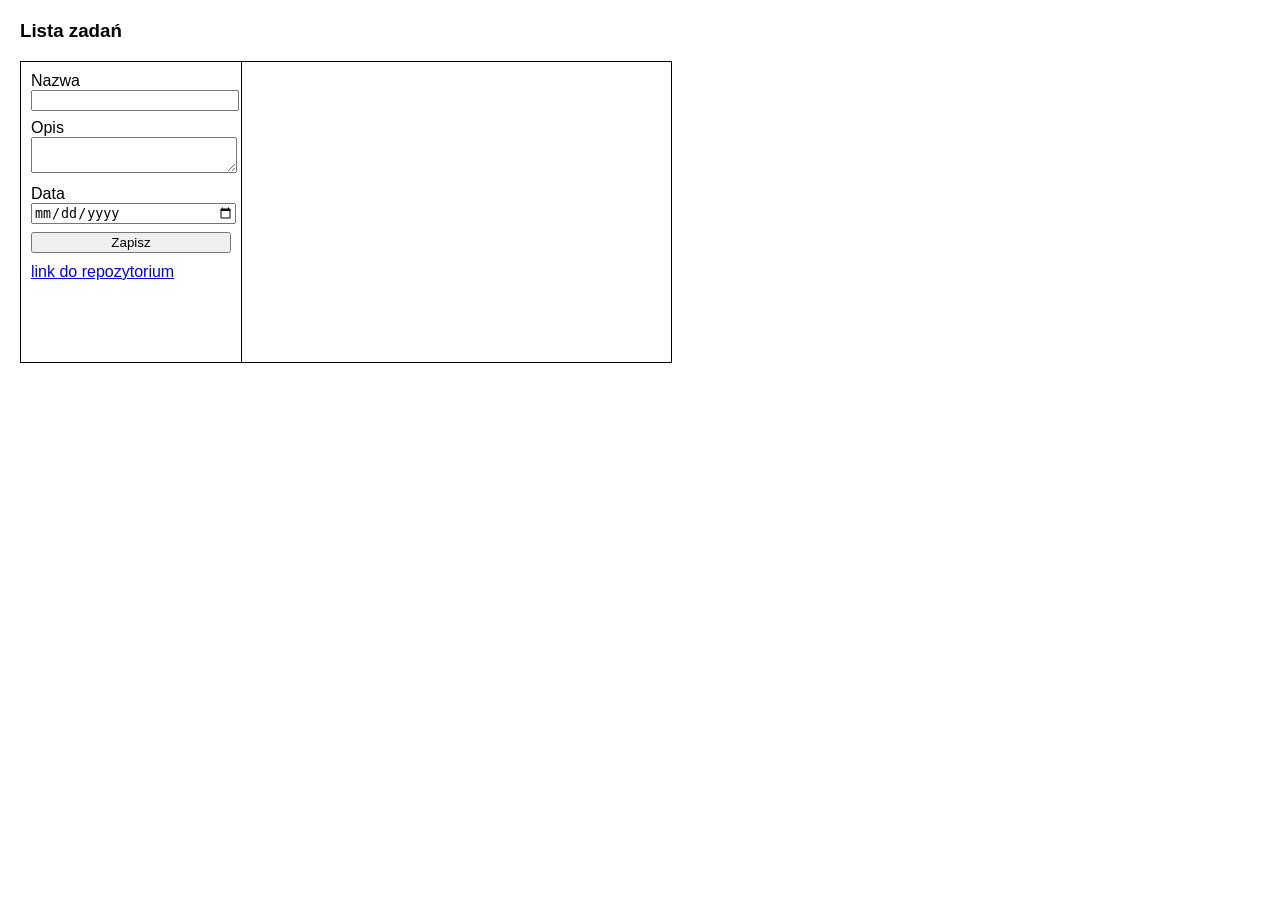
<file: Efekt2/index.html>
<!DOCTYPE html>
<html lang="pl">
<head>
    <meta charset="UTF-8">
    <title>Lista zadań</title>
    <link rel="stylesheet" href="style.css">
</head>
<body>

<h3>Lista zadań</h3>

<div class="box">

    <div class="left">
        <label>Nazwa</label>
        <input type="text" id="title">

        <label>Opis</label>
        <textarea id="desc" maxlength="128"></textarea>
        <label>Data</label>
        <input type="date" id="date">

        <button id="save">Zapisz</button>

        <a href="https://github.com/Volodymyr09-shybk/Ekzamen" target="_blank">
            link do repozytorium
        </a>
    </div>

    <div class="right">
        <div id="output"></div>
    </div>

</div>

<script src="script.js"></script>
</body>
</html>
</file>
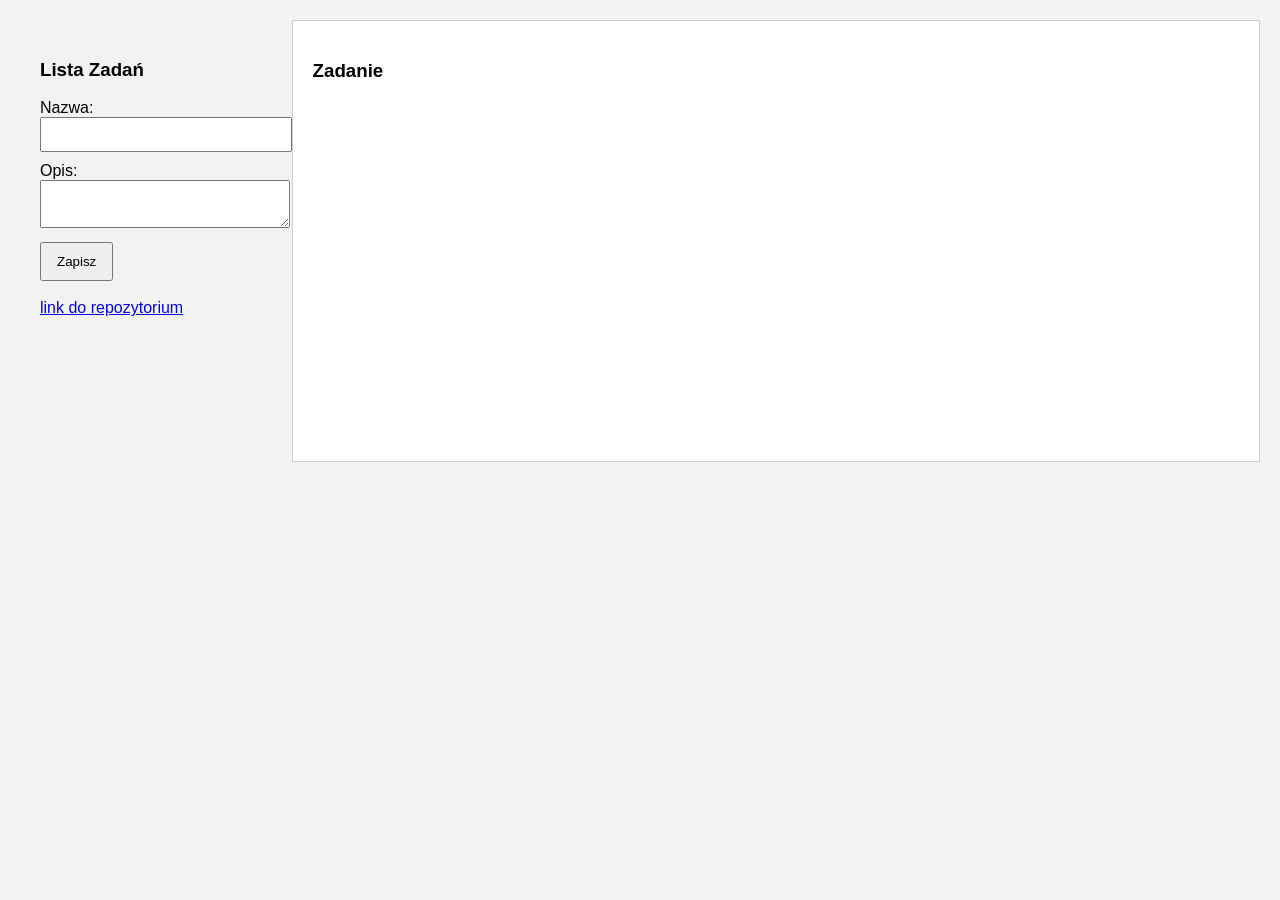
<file: indecs.html>
<!DOCTYPE html>
<html lang="pl">
<head>
    <meta charset="UTF-8">
    <title>Zadanie</title>
    <link rel="stylesheet" href="stule.css">
</head>
<body>

<div class="container">

    <div class="left">
        <h3>Lista Zadań</h3>

        <label>Nazwa:</label>
        <input type="text" id="title">

        <label>Opis:</label>
        <textarea id="desc" maxlength="128"></textarea>

        <button id="save">Zapisz</button>

        <br><br>
        <a href="https://github.com/Volodymyr09-shybk/kolokwium" target="_blank">
            link do repozytorium
        </a>
    </div>

    <div class="right">
        <h3>Zadanie</h3>
        <div id="output"></div>
    </div>

</div>

<script src="script.js"></script>
</body>
</html>
</file>
<file: Efekt2/style.css>
body {
    font-family: Arial;
    margin: 20px;
}

.box {
    display: flex;
    border: 1px solid black;
    width: 650px;
    height: 300px;
}

.left {
    width: 200px;
    border-right: 1px solid black;
    padding: 10px;
}

.right {
    flex: 1;
    padding: 10px;
    overflow-y: auto;
}

input, textarea {
    width: 100%;
    margin-bottom: 8px;
}

button {
    width: 100%;
    margin-bottom: 10px;
}

.task {
    margin-bottom: 10px;
}

/* ефект */
.fade {
    opacity: 0;
    transform: translateY(10px);
    transition: 0.3s;
}

.fade.show {
    opacity: 1;
    transform: translateY(0);
}
</file>
<file: stule.css>
body {
    font-family: Arial;
    margin: 0;
    background: #f2f2f2;
}

.container {
    display: flex;
    padding: 20px;
}

.left, .right {
    width: 20%;
    padding: 20px;
}

.right {
     width: 80%;
    background: white;
    height: 400px;
    overflow-y: auto;
    border: 1px solid #ccc;
}

input, textarea {
    width: 100%;
    margin-bottom: 10px;
    padding: 8px;
}

button {
    padding: 10px 15px;
    cursor: pointer;
}

.task {
    border-bottom: 1px solid #ccc;
    padding: 10px;
}

.task h3 {
    margin: 0;
}

.task p {
    margin: 5px 0;
}

.task button {
    margin-top: 5px;
    background: red;
    color: white;
    border: none;
}
</file>
